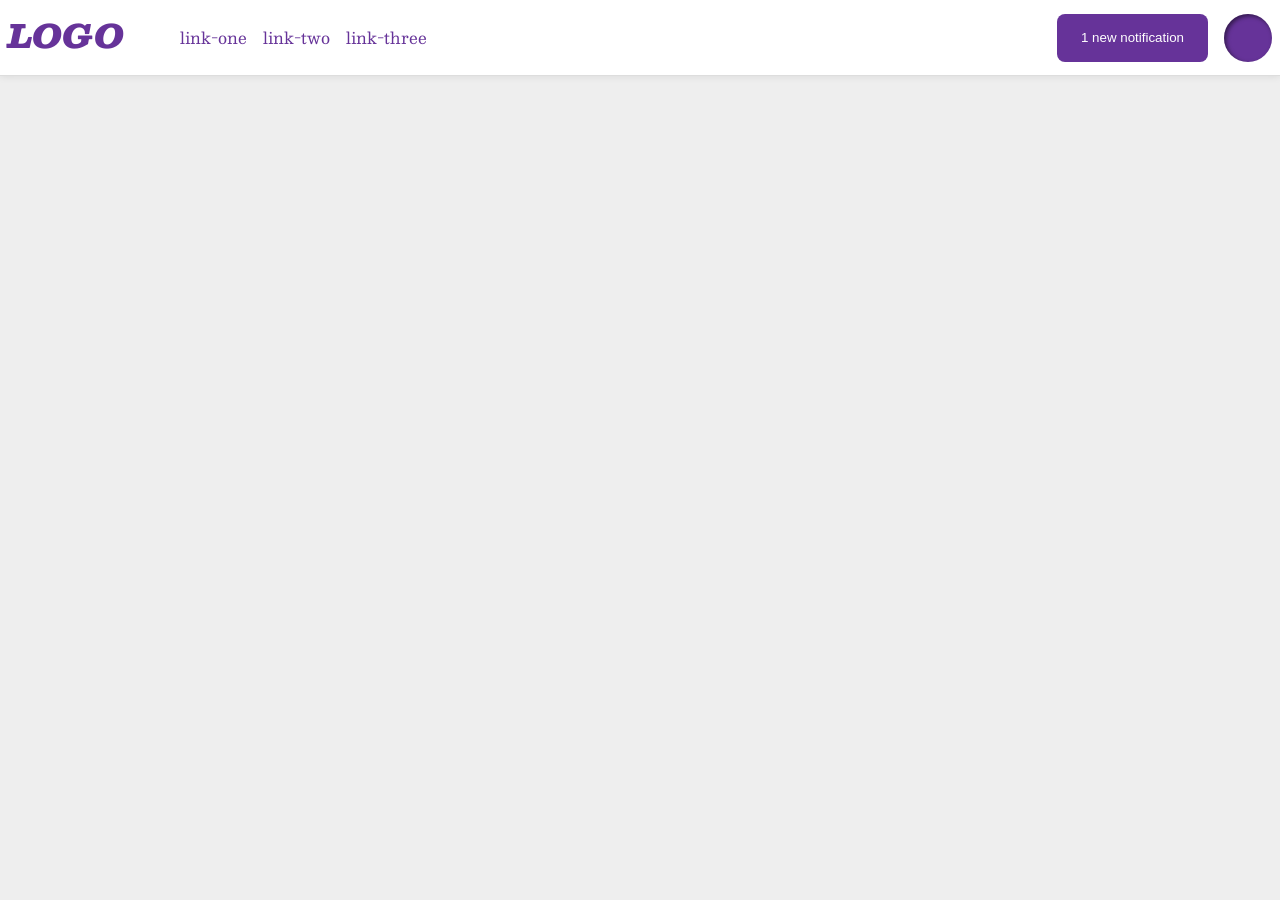
<file: foundations/flex/03-flex-header-2/index.html>
<!DOCTYPE html>
<html lang="en">
  <head>
    <meta charset="UTF-8">
    <meta http-equiv="X-UA-Compatible" content="IE=edge">
    <meta name="viewport" content="width=device-width, initial-scale=1.0">
    <title>Flex Header 2</title>
    <link rel="stylesheet" href="style.css">
  </head>
  <body>
    <div class="header">
      <div class="left-header">
        <div class="logo">
          LOGO
        </div>
        <ul class="links">
          <li><a href="https://google.com">link-one</a></li>
          <li><a href="https://google.com">link-two</a></li>
          <li><a href="https://google.com">link-three</a></li>
        </ul>
      </div>
      <div class="right-header">
        <button class="notifications">
          1 new notification
        </button>
        <div class="profile-image"></div>
      </div>
    </div>
  </body>
</html>
</file>
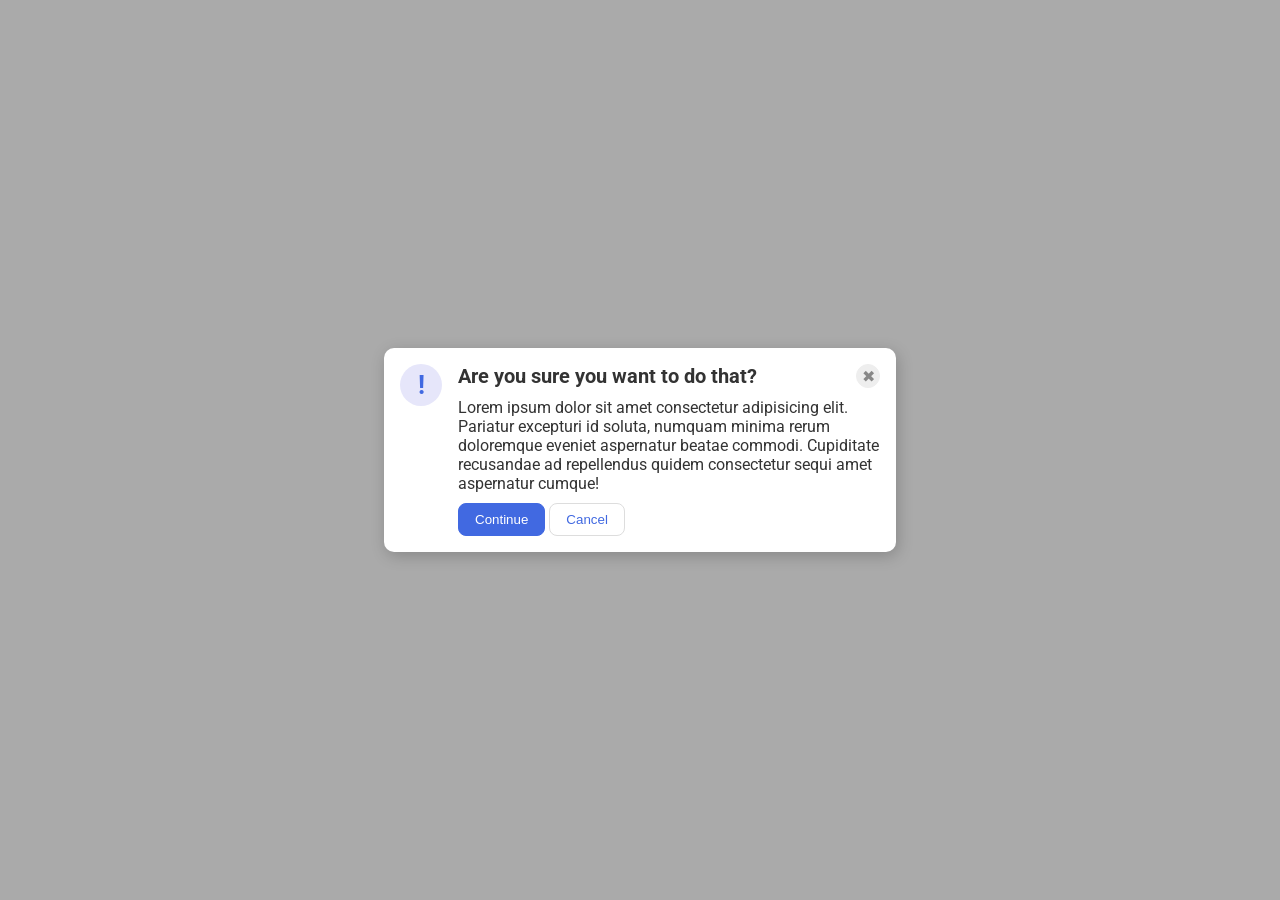
<file: foundations/flex/05-flex-modal/index.html>
<!DOCTYPE html>
<html lang="en">
  <head>
    <meta charset="UTF-8">
    <meta http-equiv="X-UA-Compatible" content="IE=edge">
    <meta name="viewport" content="width=device-width, initial-scale=1.0">
    <link rel="stylesheet" href="style.css">
    <title>Modal</title>
  </head>
  <body>
    <div class="modal">
      <div class="icon">!</div>
      <div class="rest">
        <div class="top">
          <div class="header">Are you sure you want to do that?</div>
          <button class="close-button">✖</button>
        </div>
        <div class="text">Lorem ipsum dolor sit amet consectetur adipisicing elit. Pariatur excepturi id soluta, numquam minima rerum doloremque eveniet aspernatur beatae commodi. Cupiditate recusandae ad repellendus quidem consectetur sequi amet aspernatur cumque!</div>
        <div class="buttons">
          <button class="continue">Continue</button>
          <button class="cancel">Cancel</button>
        </div>
      </div>
    </div>
  </body>
</html>
</file>
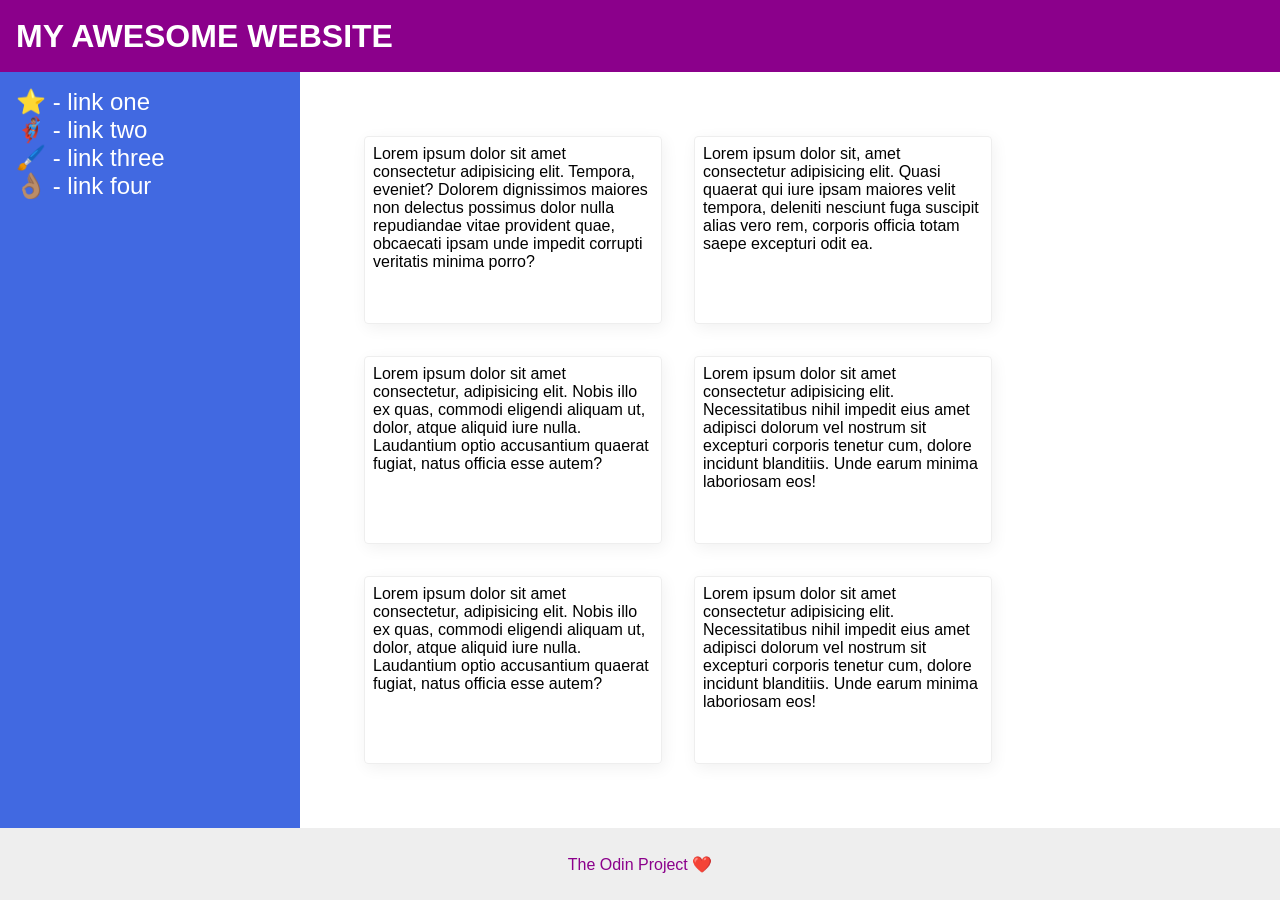
<file: foundations/flex/07-flex-layout-2/index.html>
<!DOCTYPE html>
<html lang="en">
  <head>
    <meta charset="UTF-8">
    <meta http-equiv="X-UA-Compatible" content="IE=edge">
    <meta name="viewport" content="width=device-width, initial-scale=1.0">
    <title>The Holy Grail</title>
    <link rel="stylesheet" href="style.css">
  </head>
  <body>
    <div class="header">
      MY AWESOME WEBSITE
    </div>
    
    <div class="center">
      <div class="sidebar">
        <ul>
          <li><a href="#">⭐ - link one</a></li>
          <li><a href="#">🦸🏽‍♂️ - link two</a></li>
          <li><a href="#">🖌️ - link three</a></li>
          <li><a href="#">👌🏽 - link four</a></li>
        </ul>
      </div>
      <div class="cards">
        <div class="card">Lorem ipsum dolor sit amet consectetur adipisicing elit. Tempora, eveniet? Dolorem dignissimos maiores non delectus possimus dolor nulla repudiandae vitae provident quae, obcaecati ipsam unde impedit corrupti veritatis minima porro?</div>
        <div class="card">Lorem ipsum dolor sit, amet consectetur adipisicing elit. Quasi quaerat qui iure ipsam maiores velit tempora, deleniti nesciunt fuga suscipit alias vero rem, corporis officia totam saepe excepturi odit ea.</div>
        <div class="card">Lorem ipsum dolor sit amet consectetur, adipisicing elit. Nobis illo ex quas, commodi eligendi aliquam ut, dolor, atque aliquid iure nulla. Laudantium optio accusantium quaerat fugiat, natus officia esse autem?</div>
        <div class="card">Lorem ipsum dolor sit amet consectetur adipisicing elit. Necessitatibus nihil impedit eius amet adipisci dolorum vel nostrum sit excepturi corporis tenetur cum, dolore incidunt blanditiis. Unde earum minima laboriosam eos!</div>
        <div class="card">Lorem ipsum dolor sit amet consectetur, adipisicing elit. Nobis illo ex quas, commodi eligendi aliquam ut, dolor, atque aliquid iure nulla. Laudantium optio accusantium quaerat fugiat, natus officia esse autem?</div>
        <div class="card">Lorem ipsum dolor sit amet consectetur adipisicing elit. Necessitatibus nihil impedit eius amet adipisci dolorum vel nostrum sit excepturi corporis tenetur cum, dolore incidunt blanditiis. Unde earum minima laboriosam eos!</div>
      </div>    
    </div>

    <div class="footer">
      The Odin Project ❤️
    </div>
  </body>
</html>
</file>
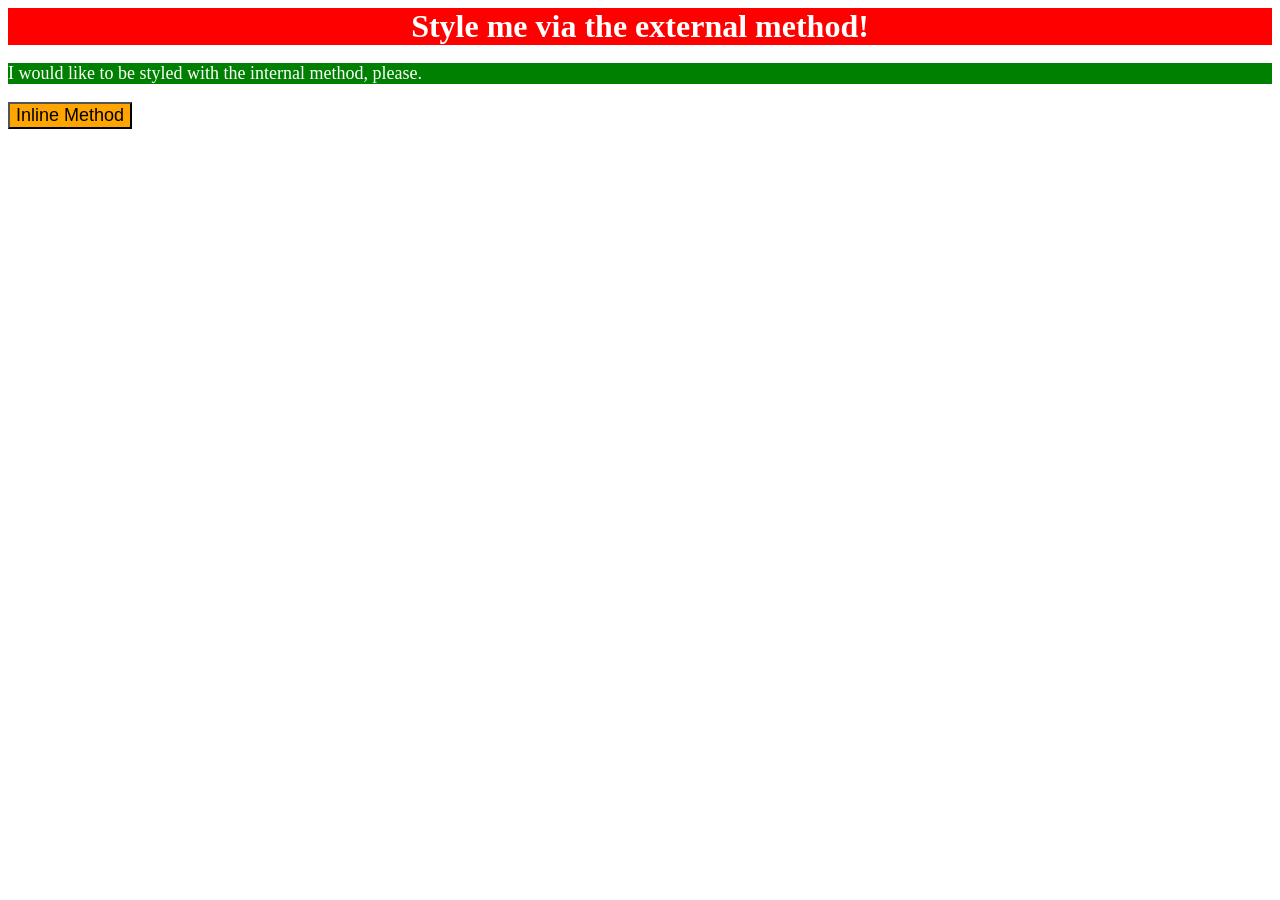
<file: foundations/intro-to-css/01-css-methods/index.html>
<!DOCTYPE html>
<html lang="en">
  <head>
    <meta charset="UTF-8">
    <meta http-equiv="X-UA-Compatible" content="IE=edge">
    <meta name="viewport" content="width=device-width, initial-scale=1.0">
    <title>Methods for Adding CSS</title>
    <link rel="stylesheet" href="./style.css">
    <style>
      p {
        background-color: green;
        color: white;
        font-size: 18px;
      }
    </style>
  </head>
  <body>
    <div>Style me via the external method!</div>
    <p>I would like to be styled with the internal method, please.</p>
    <button style="background-color: orange; font-size: 18px;">Inline Method</button>
  </body>
</html>
</file>
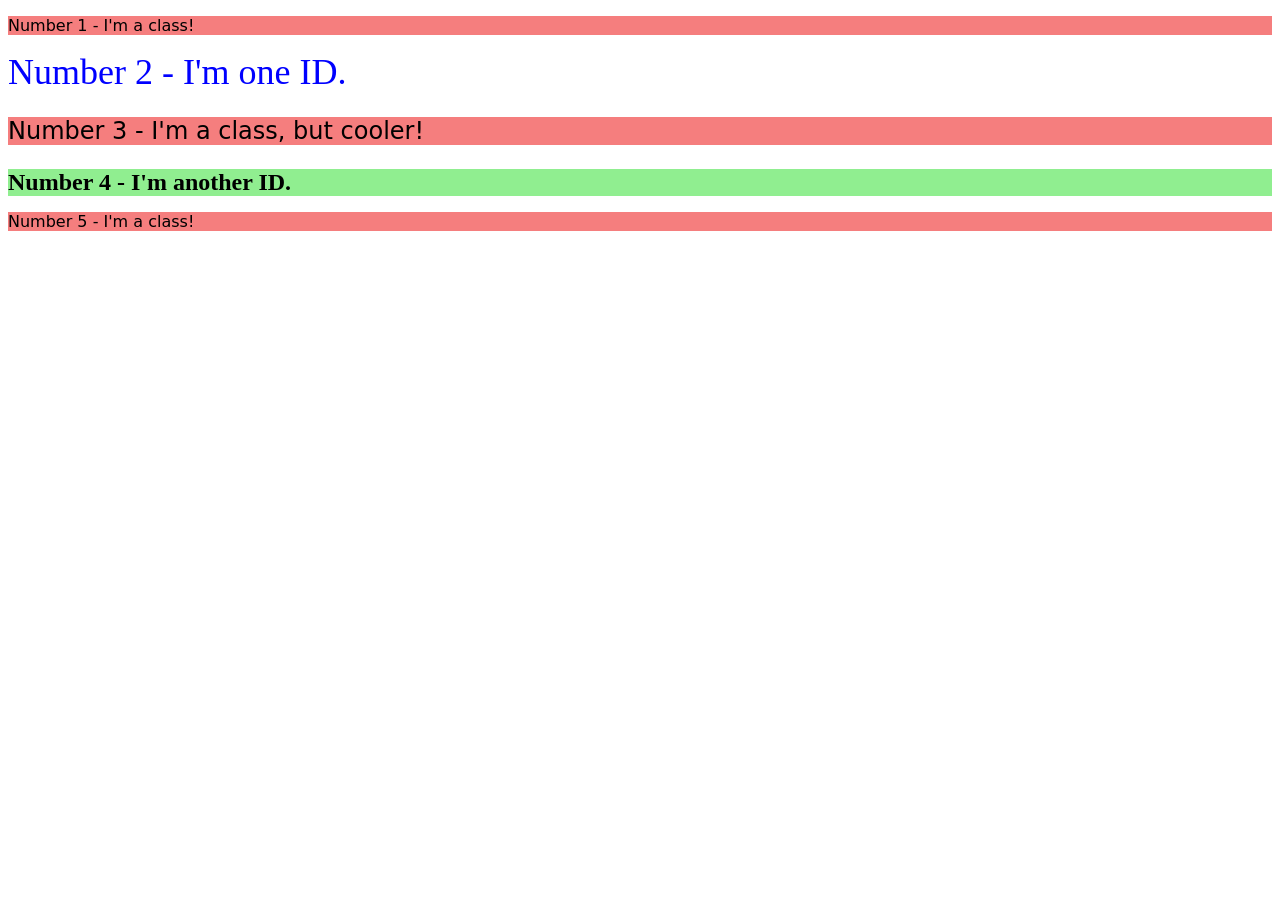
<file: foundations/intro-to-css/02-class-id-selectors/index.html>
<!DOCTYPE html>
<html lang="en">
  <head>
    <meta charset="UTF-8">
    <meta http-equiv="X-UA-Compatible" content="IE=edge">
    <meta name="viewport" content="width=device-width, initial-scale=1.0">
    <title>Class and ID Selectors</title>
    <link rel="stylesheet" href="style.css">
  </head>
  <body>
    <p class="odd">Number 1 - I'm a class!</p>
    <div id="two">Number 2 - I'm one ID.</div>
    <p class="odd" id="three">Number 3 - I'm a class, but cooler!</p>
    <div id="four">Number 4 - I'm another ID.</div>
    <p class="odd">Number 5 - I'm a class!</p>
  </body>
</html>
</file>
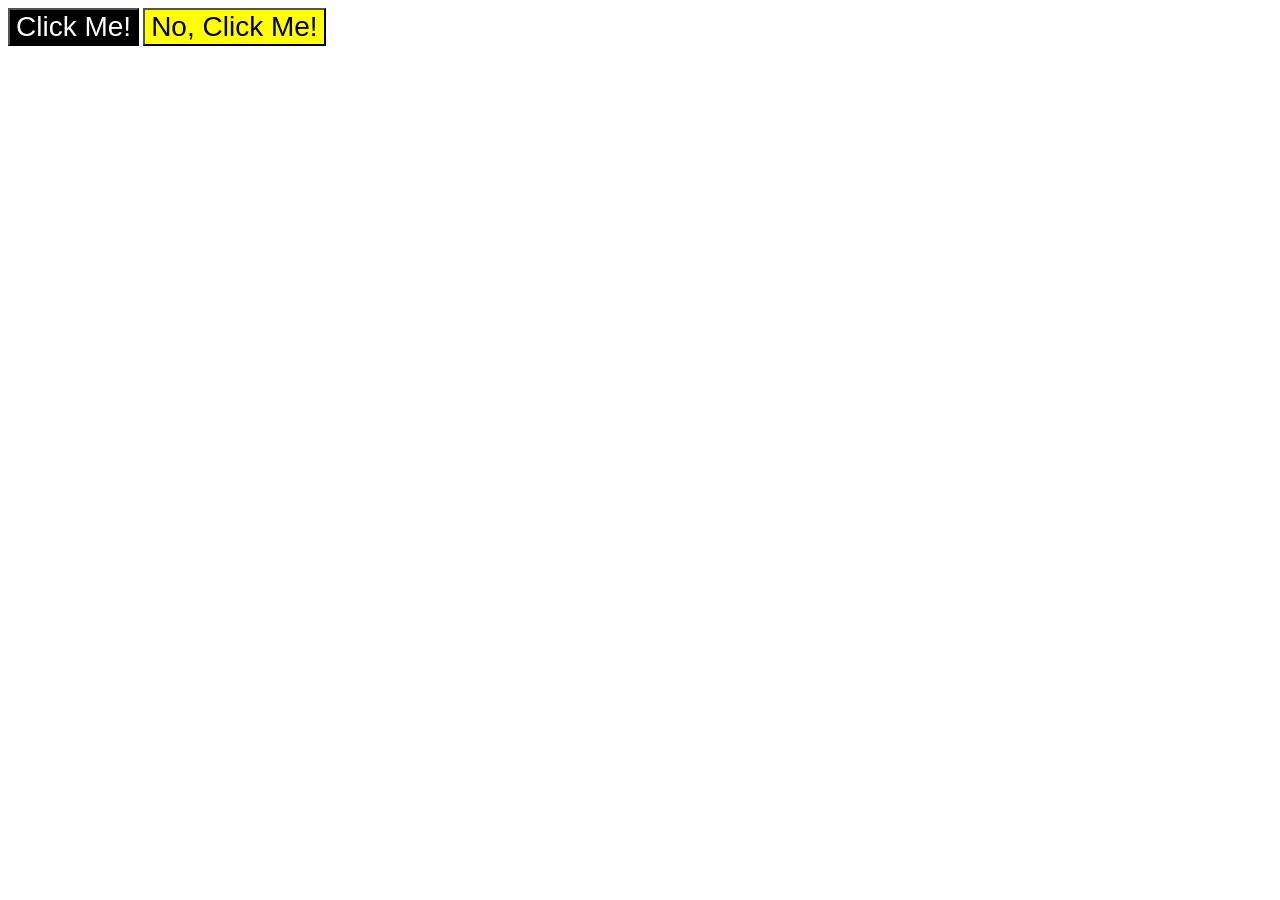
<file: foundations/intro-to-css/03-grouping-selectors/index.html>
<!DOCTYPE html>
<html lang="en">
  <head>
    <meta charset="UTF-8">
    <meta http-equiv="X-UA-Compatible" content="IE=edge">
    <meta name="viewport" content="width=device-width, initial-scale=1.0">
    <title>Grouping Selectors</title>
    <link rel="stylesheet" href="style.css">
  </head>
  <body>
    <button class="first">Click Me!</button>
    <button class="second">No, Click Me!</button>
  </body>
</html>
</file>
<file: foundations/flex/03-flex-header-2/style.css>
/* this is some magical font-importing.  
you'll learn about it later. */
@import url('https://fonts.googleapis.com/css2?family=Besley:ital,wght@0,400;1,900&display=swap');

body {
  margin: 0;
  background: #eee;
  font-family: Besley, serif;
}

.header {
  background: white;
  border-bottom: 1px solid #ddd;
  box-shadow: 0 0 8px rgba(0,0,0,.1);
  padding: 8px;
  justify-content: space-between;
  align-items: center;
}

.left-header, .right-header, .header, ul {
  display: flex;
  gap: 16px;
}

.profile-image {
  background: rebeccapurple;
  box-shadow: inset 2px 2px 4px rgba(0,0,0,.5);
  border-radius: 50%;
  width: 48px;
  height: 48px;
}

.logo {
  color: rebeccapurple;
  font-size: 32px;
  font-weight: 900;
  font-style: italic;
}

button {
  border: none;
  border-radius: 8px;
  background: rebeccapurple;
  color: white;
  padding: 8px 24px;
}

a {
  /* this removes the line under our links */
  text-decoration: none;
  color: rebeccapurple;
}

ul {
  list-style-type: none;
}
</file>
<file: foundations/flex/05-flex-modal/style.css>
@import url('https://fonts.googleapis.com/css2?family=Roboto:wght@400;700&display=swap');

html, body {
  height: 100%;
}

body {
  font-family: Roboto, sans-serif;
  margin: 0;
  background: #aaa;
  color: #333;
  /* I'll give you this one for free lol */
  display: flex;
  align-items: center;
  justify-content: center;
}




.modal {
  background: white;
  width: 480px;
  border-radius: 10px;
  box-shadow: 2px 4px 16px rgba(0,0,0,.2);
  padding: 16px;
  display: flex;
  gap: 16px;
}

.top {
  display: flex;
  justify-content: space-between;
}

.header {
  font-weight: bold;
  font-size: 20px;
}

.rest {
  display: flex;
  flex-direction: column;
  gap: 10px;
}

.icon {
  color: royalblue;
  font-size: 26px;
  font-weight: 700;
  background: lavender;
  width: 42px;
  height: 42px;
  border-radius: 50%;
  display: flex;
  align-items: center;
  justify-content: center;
  flex-shrink: 0;
}

.close-button {
  background: #eee;
  border-radius: 50%;
  color: #888;
  font-weight: 400;
  font-size: 16px;
  height: 24px;
  width: 24px;
  display: flex;
  align-items: center;
  justify-content: center;
  border: 1px solid #eee;
  padding: 0;
}

button {
  cursor: pointer;
  padding: 8px 16px;
  border-radius: 8px;
}

button.continue {
  background: royalblue;
  border: 1px solid royalblue;
  color: white;
}

button.cancel {
  background: white;
  border: 1px solid #ddd;
  color: royalblue;
}
</file>
<file: foundations/flex/07-flex-layout-2/style.css>
body {
  font-family: -apple-system, BlinkMacSystemFont, 'Segoe UI', Roboto, Oxygen, Ubuntu, Cantarell, 'Open Sans', 'Helvetica Neue', sans-serif;
  margin: 0;
  min-height: 100vh;
  display: flex;
  flex-direction: column;
  justify-content: space-between;
}

.header {
  height: 72px;
  background: darkmagenta;
  color: white;
  font-size: 32px;
  font-weight: 900;
  padding-left: 16px;
  display: flex;
  align-items: center;
}

.footer {
  height: 72px;
  background: #eee;
  color: darkmagenta;
  display: flex;
  align-items: center;
  justify-content: center;
}

.sidebar {
  width: 300px;
  background: royalblue;
  box-sizing: border-box;
  flex-basis: 300px;
  flex-shrink: 0;
  padding: 16px;
}

.sidebar li a {
  text-decoration: none;
  color: white;
  font-size: 24px;
}

ul {
  padding: 0;
  margin: 0;
}

.sidebar li {
  list-style-type: none;
}

.card {
  border: 1px solid #eee;
  box-shadow: 2px 4px 16px rgba(0,0,0,.06);
  border-radius: 4px;
  flex-basis: 280px;
  flex-grow: 0;
  margin: 16px;
  padding: 8px;
}

.center {
  display: flex;
  flex-grow: 1;
}

.cards {
  padding: 48px;
  display: flex;
  flex-wrap: wrap;
}
</file>
<file: foundations/intro-to-css/01-css-methods/style.css>
div {
    background-color: red;
    color: white;
    font-size: 32px;
    text-align: center;
    font-weight: bold;
}
</file>
<file: foundations/intro-to-css/02-class-id-selectors/style.css>
/* Add CSS Styling */
.odd {
    background-color: #f57e7e;
    font-family: "Verdana","DejaVu Sans", sans-serif;
}
#two {
    color: #0000ff;
    font-size: 36px;
}

#three, #four {
    font-size: 24px;
}

#four {
    background-color: #90ee90;
    font-weight: bold;
}
</file>
<file: foundations/intro-to-css/03-grouping-selectors/style.css>
/* Add CSS Styling */
.first, .second {
    font-size: 28px;
    font-family: "Helvetica", "Times New Roman", sans-serif;
}

.first {
    background-color: black;
    color: white;
}

.second {
    background-color: yellow;
}
</file>
